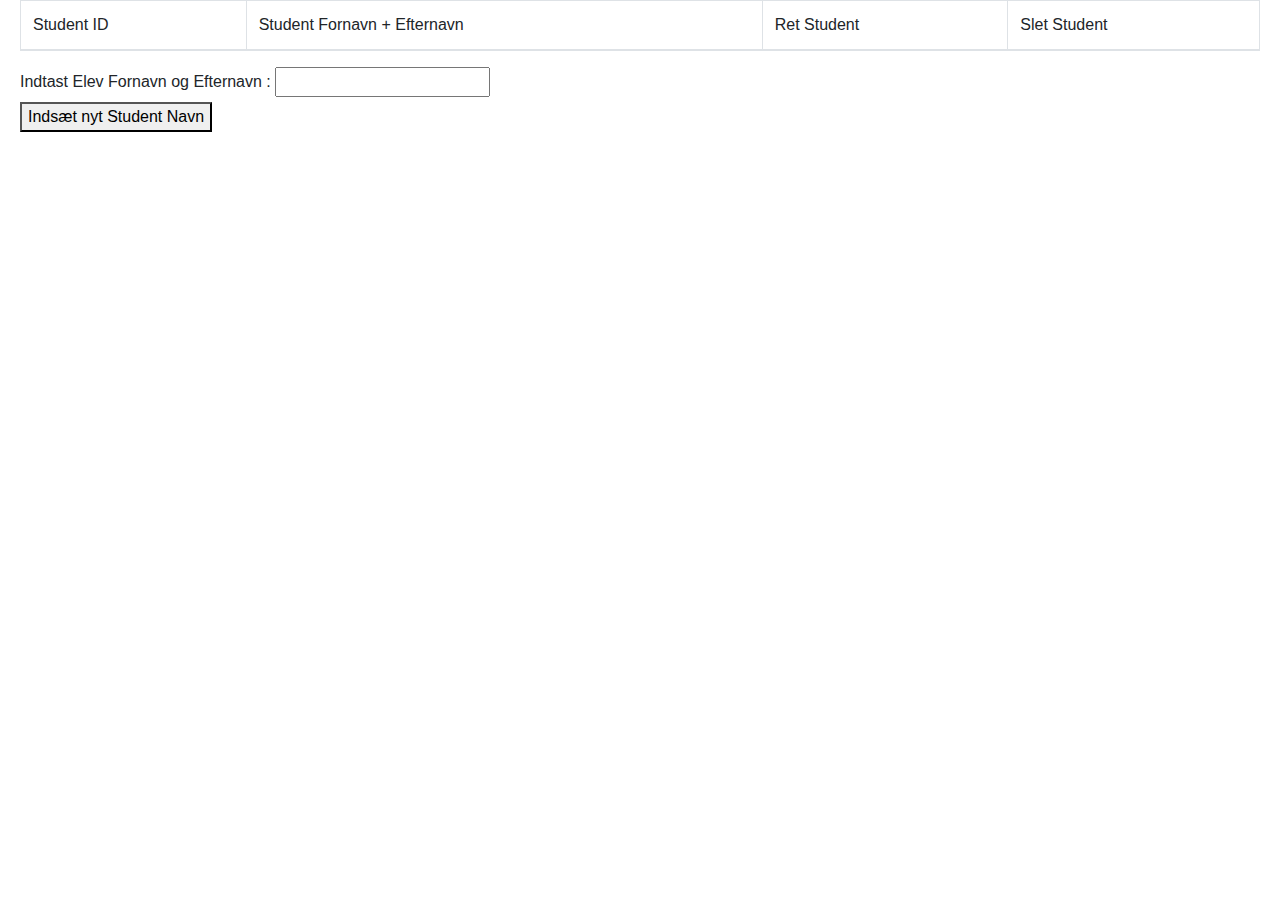
<file: jQuery2/Index.html>
﻿<!DOCTYPE html>
<html>

<head>
    <meta charset="utf-8" />
    <title>jQuery Test</title>
    <script src="Scripts/jquery-3.3.1.min.js"></script>
    <!--<script src="Scripts/jquery.validate.js"></script>-->
    <script src="Scripts/bootstrap.js"></script>
    <!--<script src="Scripts/respond.js"></script>-->
    <link href="Content/bootstrap.css" rel="stylesheet" />
    <link href="StyleSheet/StyleSheet.css" rel="stylesheet" />
    <script type="text/javascript" src="Project_Scripts/Settings.js"></script>
    <script type="text/javascript" src="Project_Scripts/IndexHelper.js"></script>
    <script type="text/javascript" src="Project_Scripts/JavaScript_Paging_Dynamic13.js"></script>
</head>

<body>
    <div class="table-responsive">
        <table id="tblDynamic" class="table table-bordered">
            <thead>
                <tr>
                    <td>Student ID</td>
                    <td>Student Fornavn + Efternavn</td>
                    <td>Ret Student</td>
                    <td>Slet Student</td>
                </tr>
            </thead>
            <tbody class="StudentData"></tbody>
        </table>
    </div>

    <div class="row">
        <div class="col-sm-12">
            <label for="lblStudentFirstAndLastName">Indtast Elev Fornavn og Efternavn : </label>
            <input type="text" id="txtStudentFirstAndLastName" />
        </div>
    </div>

    <div class="row">
        <div class="col-sm-12">
            <button type="button" id="btnStudentNameHandle" value="StudentOperation_ENUM.Save_Student_Data">Indsæt nyt Student Navn</button>
        </div>
    </div>

    <div class="ErrorMessages">

    </div>
</body>

</html>

<script type="text/javascript">
    $(document).ready(function () {
        var numberOfRowsInTable = 0;
        var EditStudentNameClassName = "EditStudentName";
        var DeleteStudentNameClassName = "DeleteStudentName";

        var CurrentUserSelection = StudentOperation_ENUM.Save_Student_Data;

        GetStudentData();

        function UpdatePagerForSide() {
            try {
                    $(".StudentNames").AddPageComponentsDynamic(
                        {
                            Number_Of_Paging_Elements_On_Side: 6,
                            MaxNumberOfPagerPagesInPagerSlider: 4,
                            PagerClassName: "StudentNames",
                            PagerStyleTable: true,
                            UsePagerElementOnSideSelector: true,
                            OwnCSSStyleName: "Current_Highlight",
                        }
                    );
                }
                catch (Exception) {
                    $(".ErrorMessages").text(Exception);
                }
        }

        function DecodejSONStudentData(jSonDataDeserialized) {
            $.each(jSonDataDeserialized, function (key, item) {
                AddDataRowToTable(item.StudentNameID, item.StudentFirstAndLastName);
            });
        }

        function AddDataRowToTable(StudentNameID, StudentFirstAndLastName) {
            WorkString = "<tr class='StudentNames'>";
            WorkString += "<td>";
            WorkString += StudentNameID;
            WorkString += "<td class='StudentFirstAndLastName'>";
            WorkString += StudentFirstAndLastName;
            WorkString += "<td>";
            WorkString += "<button type='button'";
            WorkString += "value='" + StudentNameID + "' ";
            WorkString += "class='" + EditStudentNameClassName + "'";
            WorkString += ">Ret Studerende Navn (" + StudentNameID + ") </button>";
            WorkString += "<td>";
            WorkString += "<button type='button'";
            WorkString += "value='" + StudentNameID + "' ";
            WorkString += "class='" + DeleteStudentNameClassName + "'";
            WorkString += ">Slet Studerende Navn (" + StudentNameID + ") </button>";
            WorkString += "</tr>";
            $(".StudentData").append(WorkString);
        }

        function GetStudentData() {
            $(".StudentData").empty();

            $.ajax({
                url: WEB_API_URL_Student,
                type: 'GET',
                dataType: "json",
                crossDomain:true,
                headers: {
                    accept: "application/json",
                },
                success: function (data) {
                    //On ajax success do this
                    try {
                        jSonDataDeserialized = JSON.parse(data);
                        DecodejSONStudentData(jSonDataDeserialized);
                        UpdatePagerForSide();
                    }
                    catch (Exception) {
                       try {
                            jSonDataDeserialized = JSON.parse(JSON.stringify(data));
                            DecodejSONStudentData(jSonDataDeserialized);
                            UpdatePagerForSide();
                        }
                        catch (Exception) {
                            try {
                                DecodejSONStudentData(data);
                                UpdatePagerForSide();
                            }
                            catch (Exception) {
                                $(".ErrorMessages").text(Exception);
                            }
                        }
                    }
                },
                error: function (xhr, ajaxOptions, thrownError) {
                    //On ajax error do this
                    alert(xhr.status);
                    alert(ajaxOptions);
                    alert(thrownError);
                }
            });
        }

        $("#btnStudentNameHandle").click(function () {
            var StudentFirstAndLastName = $("#txtStudentFirstAndLastName").val();
            if (StudentOperation_ENUM.Save_Student_Data == CurrentUserSelection) {
                var data = { StudentFirstAndLastName: StudentFirstAndLastName }
                $.ajax({
                    url: WEB_API_URL_Student,
                    type: 'POST',
                    data: JSON.stringify(data),
                    dataType: 'json',
                    headers: {
                        accept: "application/json",
                        "content-type": "application/json",
                    },
                    success: function (dataBack) {
                        //On ajax success do this
                        if (0 < dataBack) {
                            AddDataRowToTable(dataBack, StudentFirstAndLastName);
                            UpdatePagerForSide();
                            $("#txtStudentFirstAndLastName").val("");
                        }
                        else {
                            alert("Noget gik galt, da StudentName " + StudentFirstAndLastName + " skulle gemmes !!!");
                            alert(dataBack);
                        }
                    },
                    error: function (xhr, ajaxOptions, thrownError) {
                        //On ajax error do this
                        alert(xhr.status);
                        alert(ajaxOptions);
                        alert(thrownError);
                    }
                });
            }
            else {
                var data = { StudentNameID: StudentNameID, StudentFirstAndLastName: StudentFirstAndLastName }
                $.ajax({
                    url: WEB_API_URL_Student + "?id=" + StudentNameID,
                    type: 'PUT',
                    data: JSON.stringify(data),
                    dataType: 'json',
                    headers: {
                        accept: "application/json",
                        "content-type": "application/json",
                    },
                    success: function (dataBack) {
                        //On ajax success do this
                        if (true == dataBack) {
                            CurrentRowCells = CurrentRow.children();
                            CurrentRowCells.eq(1).text($("#txtStudentFirstAndLastName").val());
                            $("#txtStudentFirstAndLastName").val("");
                            CurrentUserSelection = StudentOperation_ENUM.Save_Student_Data;
                            HandleButtonValueAndText(CurrentUserSelection);
                            UpdatePagerForSide();
                        }
                        else {
                            alert("Noget gik galt, da StudentName " + StudentFirstAndLastName + " skulle opdateres !!!");
                        }
                    },
                    error: function (xhr, ajaxOptions, thrownError) {
                        //On ajax error do this
                        alert(xhr.status);
                        alert(ajaxOptions);
                        alert(thrownError);
                    }
                });
            }
        });

        $('body').on('click', '.' + DeleteStudentNameClassName, function () {
            StudentNameID = $(this).val();
            CurrentRow = $(this).closest('tr');
            CurrentRowCells = CurrentRow.children();
            StudentFirstAndLastName = CurrentRowCells.eq(1).text();

            if (confirm("Ønsker du slette studenten " + StudentFirstAndLastName + " ?")) {
                var data = { StudentNameID: StudentNameID, StudentFirstAndLastName: StudentFirstAndLastName }
                $.ajax({
                    url: WEB_API_URL_Student + "?id=" + StudentNameID,
                    type: 'DELETE',
                    success: function (data) {
                        //On ajax success do this
                        CurrentRow.remove();
                    },
                    error: function (xhr, ajaxOptions, thrownError) {
                        //On ajax error do this
                        alert(xhr.status);
                        alert(ajaxOptions);
                        alert(thrownError);
                    }
                });
            }
        });

        $('body').on('click', '.' + EditStudentNameClassName, function () {
            StudentNameID = $(this).val();
            CurrentRow = $(this).closest('tr');
            CurrentRowCells = CurrentRow.children();
            StudentFirstAndLastName = CurrentRowCells.eq(1).text();

            $("#txtStudentFirstAndLastName").val(StudentFirstAndLastName);
            CurrentUserSelection = StudentOperation_ENUM.Edit_Student_Data;
            HandleButtonValueAndText(CurrentUserSelection);
        });

        function HandleButtonValueAndText(ButtonState) {
            $("#btnStudentNameHandle").val(ButtonState);
            if (StudentOperation_ENUM.Save_Student_Data == ButtonState) {
                $("#btnStudentNameHandle").text("Indsæt nyt Student Navn");
            }
            else {
                $("#btnStudentNameHandle").text("Ret Student Navn");
            }
        }

        //$('.FirstPageButton').click(function (e) {
        ////$('.paging li a.FirstPageButton').click(function (e) {
        //    //$("body").on('click', ".paging li a.FirstPageButton", function (e) {
        //    e.preventDefault();
        //    alert("Så er der trykket på First Page Button (0) ");
        //});
    });

</script>
</file>
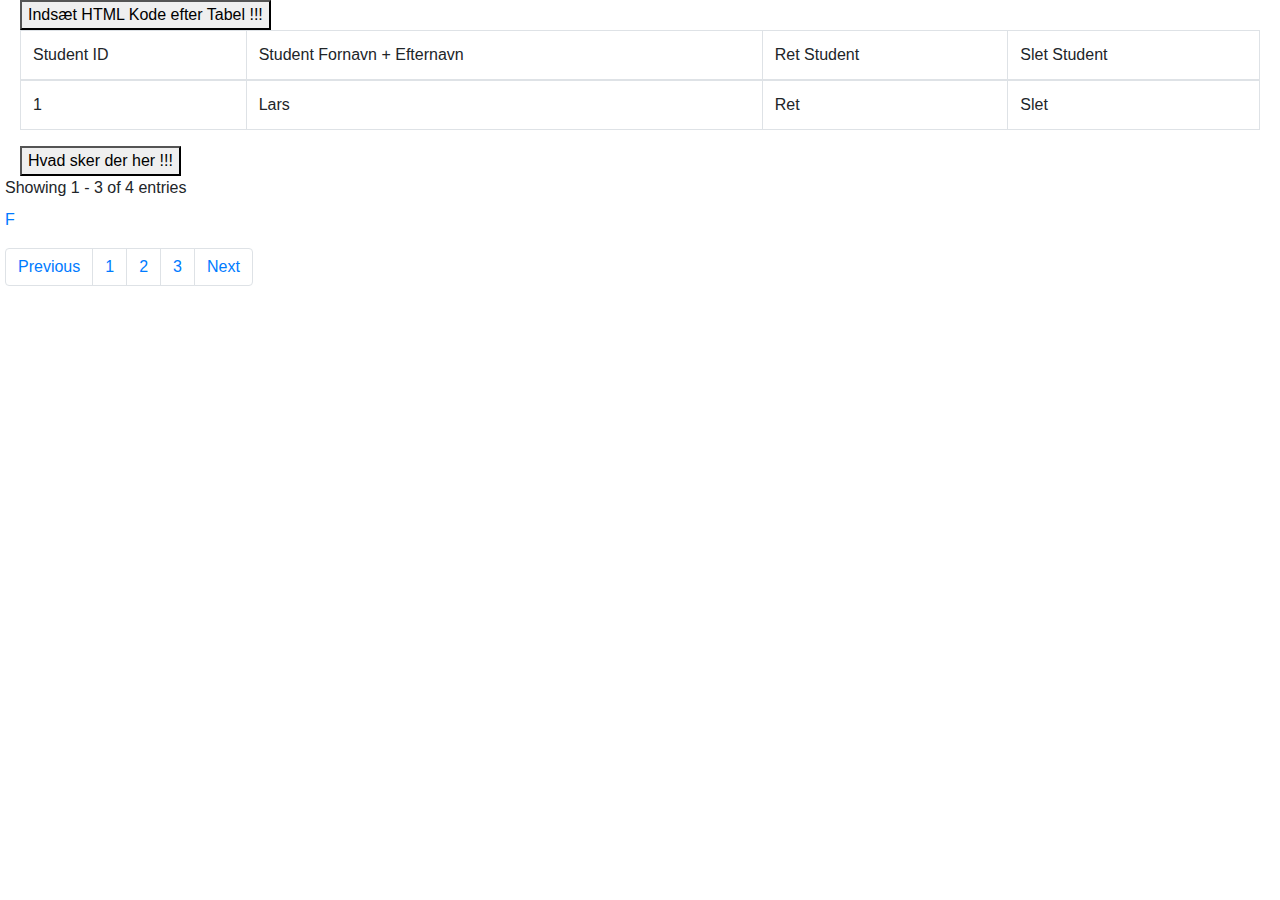
<file: jQuery2/Index1.html>
﻿<!DOCTYPE html>

<html>

<head>
    <meta charset="utf-8" />
    <title>Test - Insert</title>
    <!--<script src="Project_Scripts/Settings.js"></script>-->
    <script type="text/javascript" src="Scripts/jquery-3.3.1.min.js"></script>
    <link href="Content/bootstrap.css" rel="stylesheet" />
    <script type="text/javascript" src="Scripts/bootstrap.js"></script>
    <link href="StyleSheet/StyleSheet.css" rel="stylesheet" />
    <script type="text/javascript" src="Project_Scripts/Settings.js"></script>
    <script src="Project_Scripts/IndexHelper.js"></script>
</head>

<body>
    <div class="row">
        <div class="col-sm-12">
            <button type="button" id="btnTest">Indsæt HTML Kode efter Tabel !!!</button>
        </div>
    </div>
    <div class="table-responsive">
        <table id="tblDynamic" class="table table-bordered">
            <thead>
                <tr>
                    <td>Student ID</td>
                    <td>Student Fornavn + Efternavn</td>
                    <td>Ret Student</td>
                    <td>Slet Student</td>
                </tr>
            </thead>
            <tbody class="StudentData">
                <tr>
                    <td>1</td>
                    <td>Lars</td>
                    <td>Ret</td>
                    <td>Slet</td>
                </tr>
            </tbody>
        </table>
    </div>
    <!--<div class="row">
        <div class="col-sm-12">
            <button type="button" id="btnTest">Indsæt HTML Kode efter Tabel !!!</button>
        </div>
    </div>-->
    <div class="row">
        <div class="col-sm-12">
            <button type="button" id="btnTestAfter">Hvad sker der her !!!</button>
        </div>
    </div>

    <div class="row">
        <div class="paging">
            <label for="lblthisPager" id="lblthisPager">Showing 1 - 3 of 4 entries </label>
            <ul class="pagination">
                <li>
                    <a href="#" class="PrevNext FirstPageButton">F</a>
                </li>
            </ul>
        </div>
    </div>

    <div class="row">
        <nav aria-label="Page navigation example">
            <ul class="pagination">
                <li class="page-item"><a class="PrevNext PreviousPageButton page-link" href="#">Previous</a></li>
                <li class="page-item"><a class="page-link" href="#">1</a></li>
                <li class="page-item"><a class="page-link" href="#">2</a></li>
                <li class="page-item"><a class="page-link" href="#">3</a></li>
                <li class="page-item"><a class="page-link" href="#">Next</a></li>
            </ul>
        </nav>
    </div>
</body>

</html>

<!--<script type="text/javascript">
    $(document).ready(function () {
        var NumberOfButtonHits = 0;
        $("#btnTest").click(function () {
            PagingElementAfter = $(this).nextAll().text("Hej Kurt");
            NumberOfButtonHits++;
            //PagingElementAfter = $(this).after().text("Hej Lars " + NumberOfButtonHits);
            //PagingElementAfter = $(this).nextAll().text("Hej Lars " + NumberOfButtonHits);

            //PagingElementAfter = $("#tblDynamic").next().text("Hej Lars " + NumberOfButtonHits);
            //$("#tblDynamic").after("<p>Test" + NumberOfButtonHits + "</p>");
            $(".StudentData").closest("table").after("<h3></h3>");
            $(".StudentData").closest("table").next().text("Hej Kurt " + NumberOfButtonHits);
        });

        //$("body").on('click', ".pagination li a.PreviousPageButton", function (e) {
        //    e.preventDefault();
        //    alert("Bruger trykkede på Prev knappen !!!");
        //});

        //$(".PreviousPageButton").click(function (e) {
        //    e.preventDefault();
        //    alert("Bruger trykkede på Prev knappen (0) !!!");
        //});
    });

</script>-->
</file>
<file: jQuery2/StyleSheet/StyleSheet.css>
﻿body {
    margin-left : 20px;
    margin-right: 20px;
}

#txtNumberOfRowsInTable{
    width: 800px;
}

/* Override the default bootstrap behavior where horizontal description lists 
   will truncate terms that are too long to fit in the left column 
*/
.dl-horizontal dt {
    white-space: normal;
}

.Current_Highlight {
    text-decoration: underline;
    font-style: italic;
    font-weight: bold;
    background-color: gold;
    color : green;
}
</file>
